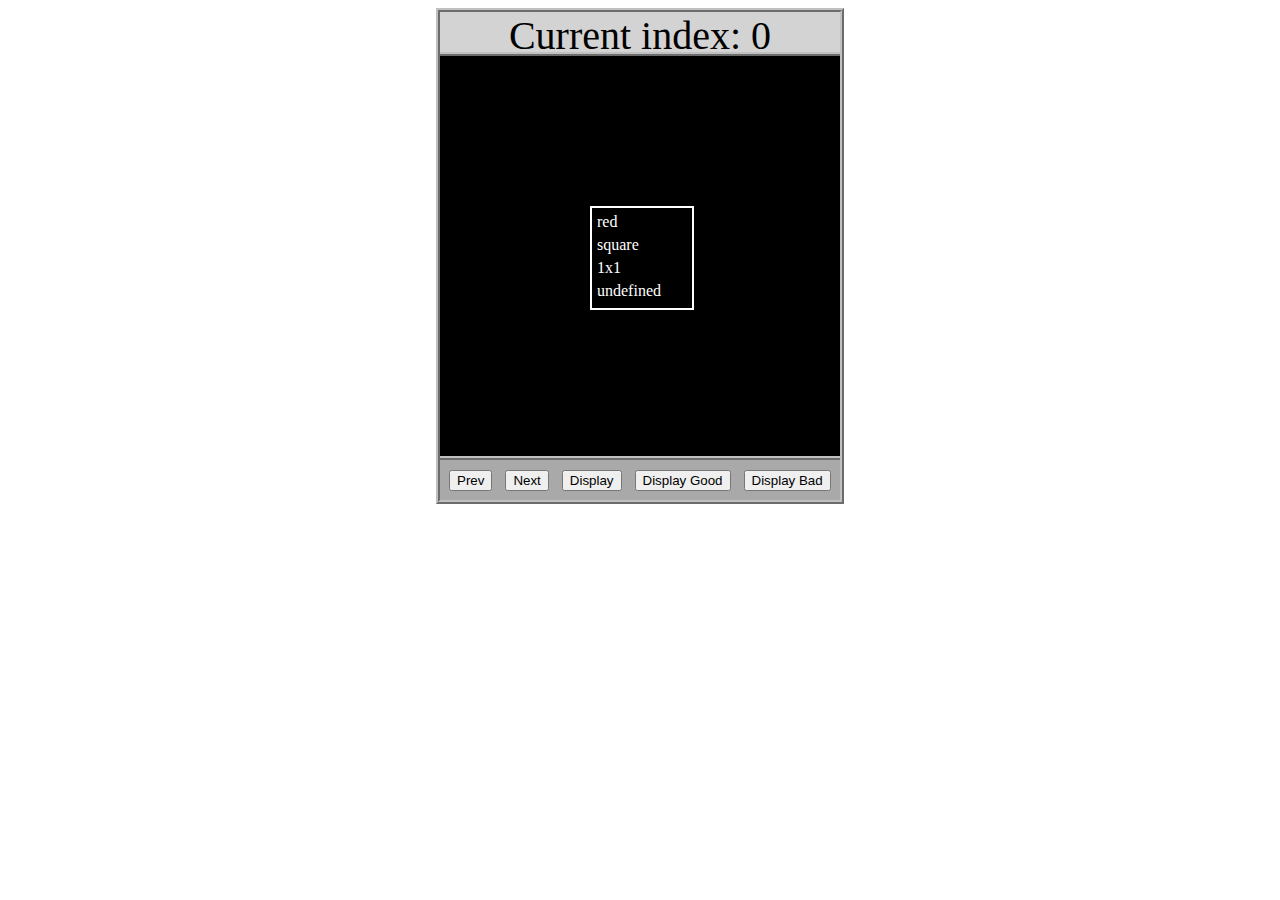
<file: asd-projects/data-shapes/index.html>
<!DOCTYPE html>
<html>
  <head>
    <meta charset="utf-8" />
    <meta name="viewport" content="width=device-width" />
    <title>Data Shapes</title>
    <link rel="stylesheet" href="index.css" />
    <script src="https://code.jquery.com/jquery-3.1.0.js"></script>
    <script src="index.js"></script>
  </head>
  <body>
    <div id="board">
      <div id="info-bar">Current index: 0</div>
      <div id="shape-container">
        <div id="shape"></div>
      </div>
      <div id="button-box">
        <button id="cycle-left">Prev</button>
        <button id="cycle-right">Next</button>
        <button id="execute1">Display</button>
        <button id="execute2">Display Good</button>
        <button id="execute3">Display Bad</button>
      </div>
    </div>
  </body>
</html>
</file>
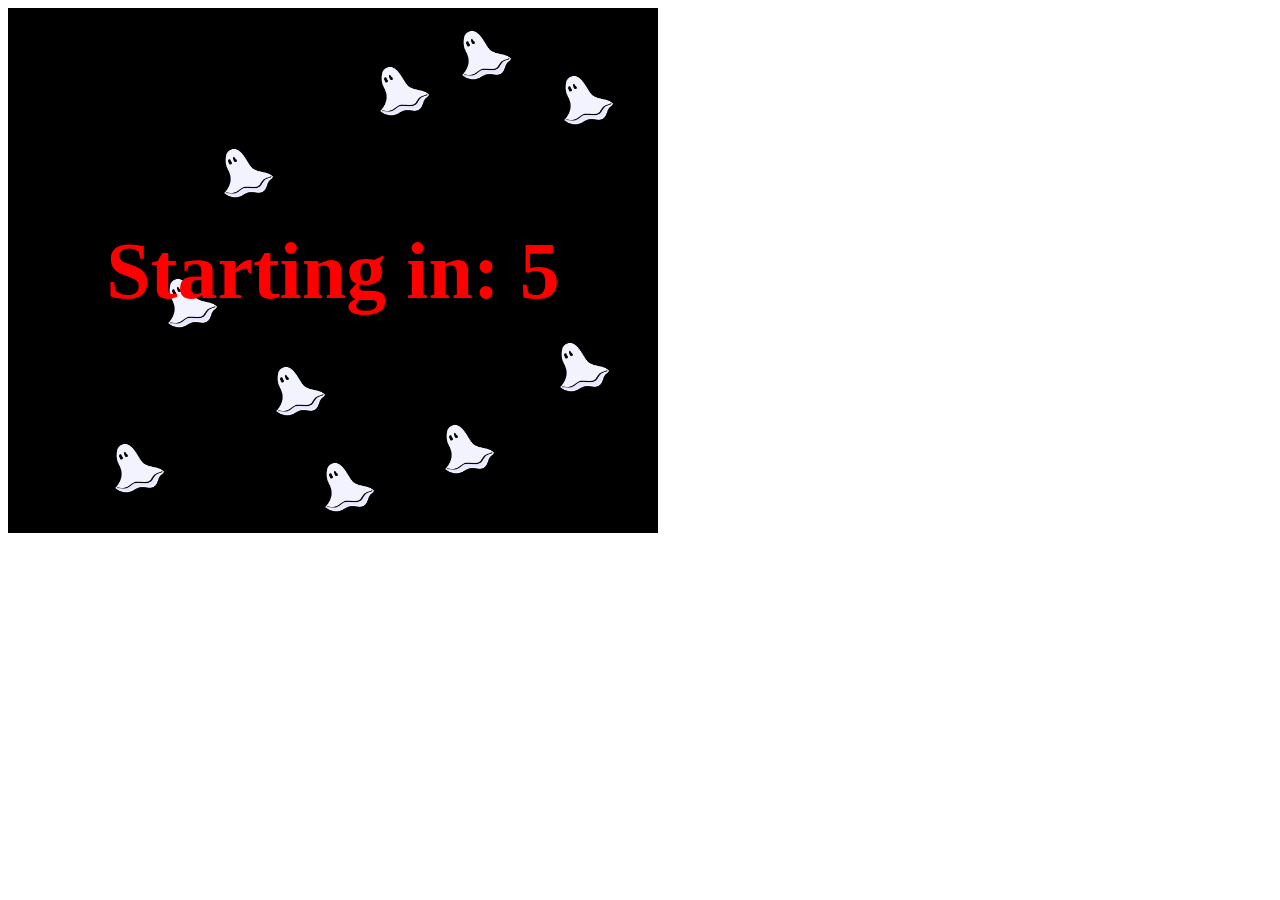
<file: asd-projects/debugging-exercise/index.html>
<!DOCTYPE html>
<html>
<head>
    <meta charset="utf-8">
    <meta name="viewport" content="width=device-width">
    <title>Debugger Exercise</title>
    <link rel="stylesheet" href="index.css">
    <script src="https://code.jquery.com/jquery-3.1.0.js"></script>
    <script src="index.js"></script>
</head>
<body>
    <div id="board">

    </div>
</body>
</html>
</file>
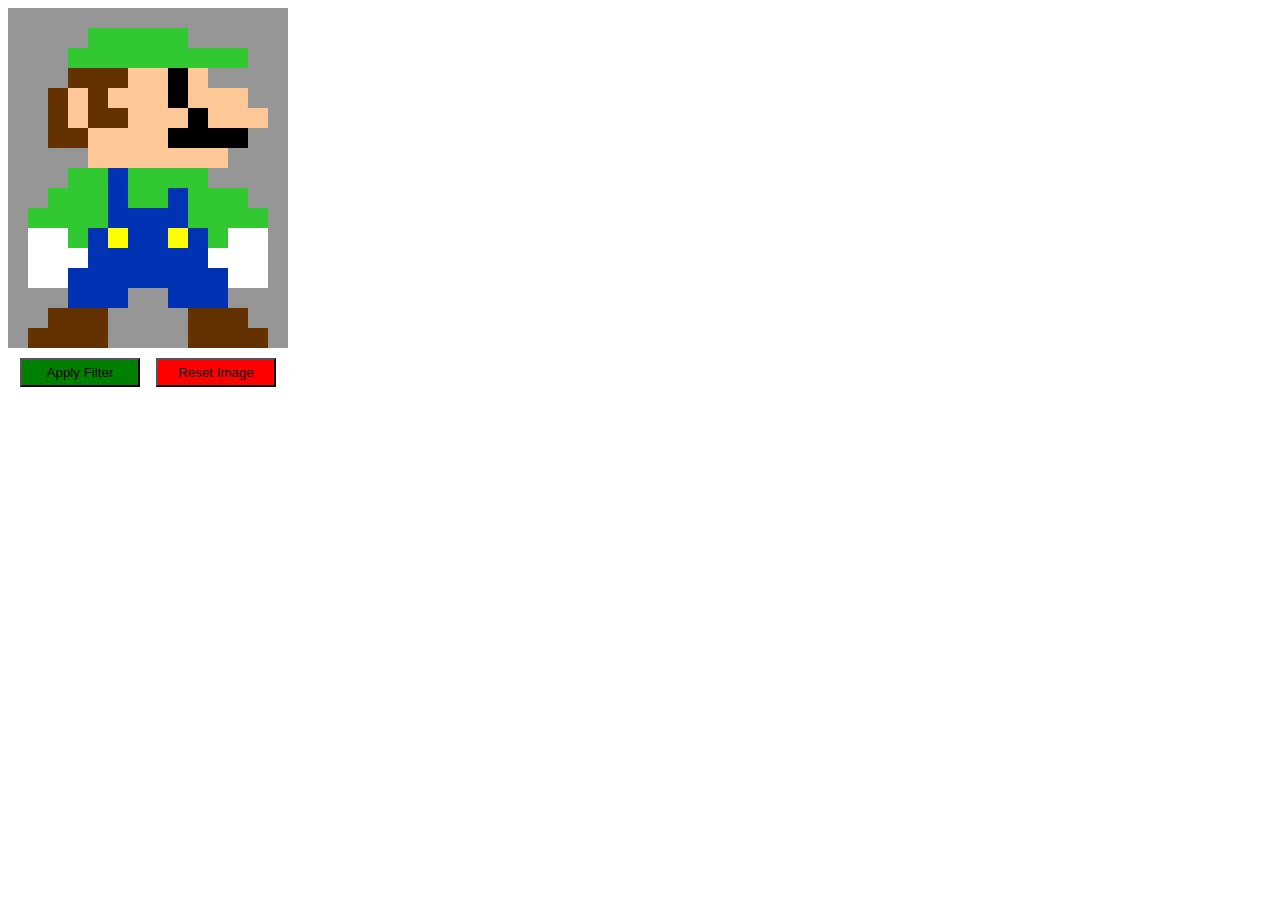
<file: asd-projects/image-filtering/index.html>
<!DOCTYPE html>
<html>
  <head>
    <script src="https://code.jquery.com/jquery-3.1.0.js"></script>
    <meta charset="utf-8" />
    <meta name="viewport" content="width=device-width" />
    <link rel="stylesheet" href="index.css" />
    <script src="image.js"></script>
    <script src="index.js"></script>
    <title>Image Filtering</title>
  </head>
  <body>
    <div id="display"></div>
    <div id="button-box">
      <button id="apply">Apply Filter</button>
      <button id="reset">Reset Image</button>
    </div>
  </body>
</html>
</file>
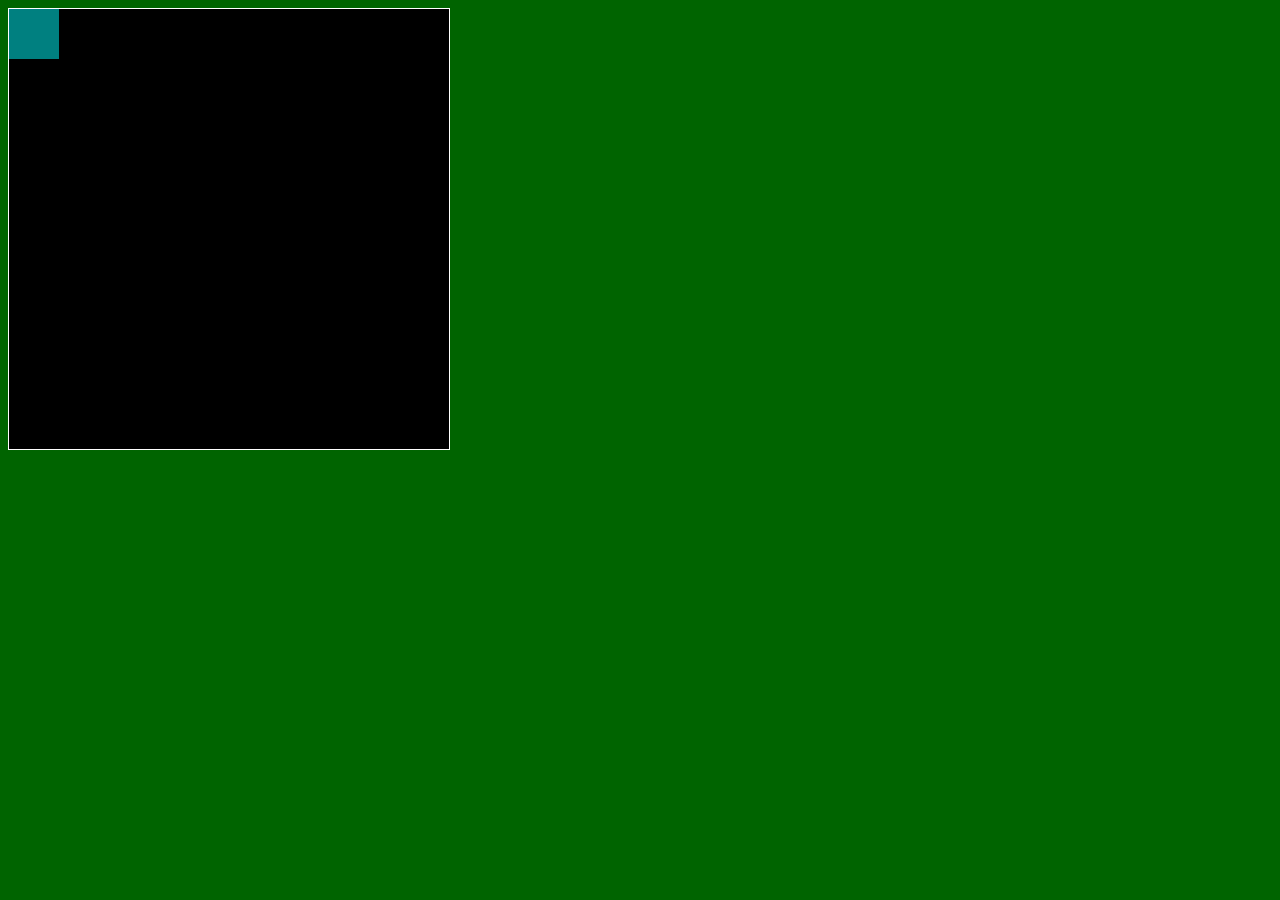
<file: asd-projects/pong/index.html>
<!DOCTYPE html>
<html>
  <head>
    <title>Title</title>
    <!-- Load CSS files -->
    <link rel="stylesheet" type="text/css" href="index.css">
    
    <!-- Load JavaScript files -->
    <script src="jquery.min.js"></script>
    <script src="index.js"></script>
  </head>
  
  <body>
    <div id='board'>
      <div id='gameItem'></div>
    </div>
  </body>
</html>
</file>
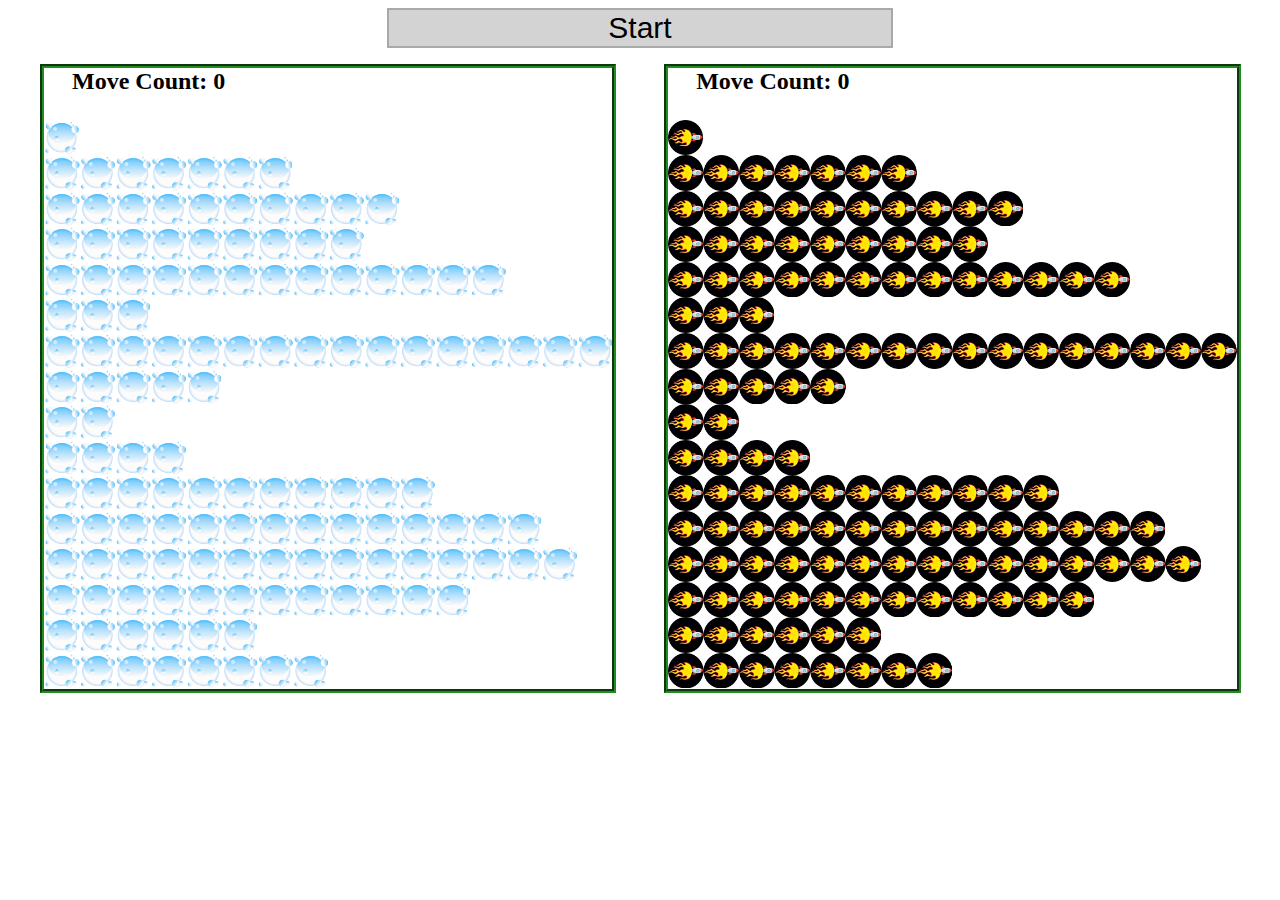
<file: asd-projects/sorting/index.html>
<!DOCTYPE html>
<html>
<head>
    <script src="https://code.jquery.com/jquery-3.1.0.js"></script>    
    <meta charset="utf-8">
    <meta name="viewport" content="width=device-width">
    <link rel="stylesheet" href="index.css">
    <script src="setup.js"></script>
    <script src="index.js"></script>
    <script src="run.js"></script>
    <title>Sorting</title>
</head>
<body>
    <div id="fullContainer">
        <div id="buttonContainer">
          <button id="goButton">Start</button>
        </div>
        <div id="sortContainer">
            <div class="subContainer" id="bubbleArea">
                <h2 id="bubbleCounter">Move Count: 0</h2>
                <div id="displayBubble">

                </div>
            </div>

            <div class="subContainer" id="quickArea">
                <h2 id="quickCounter">Move Count: 0</h2>
                <div id="displayQuick">

                </div>
            </div>
        </div>
    </div>
</body>
</html>
</file>
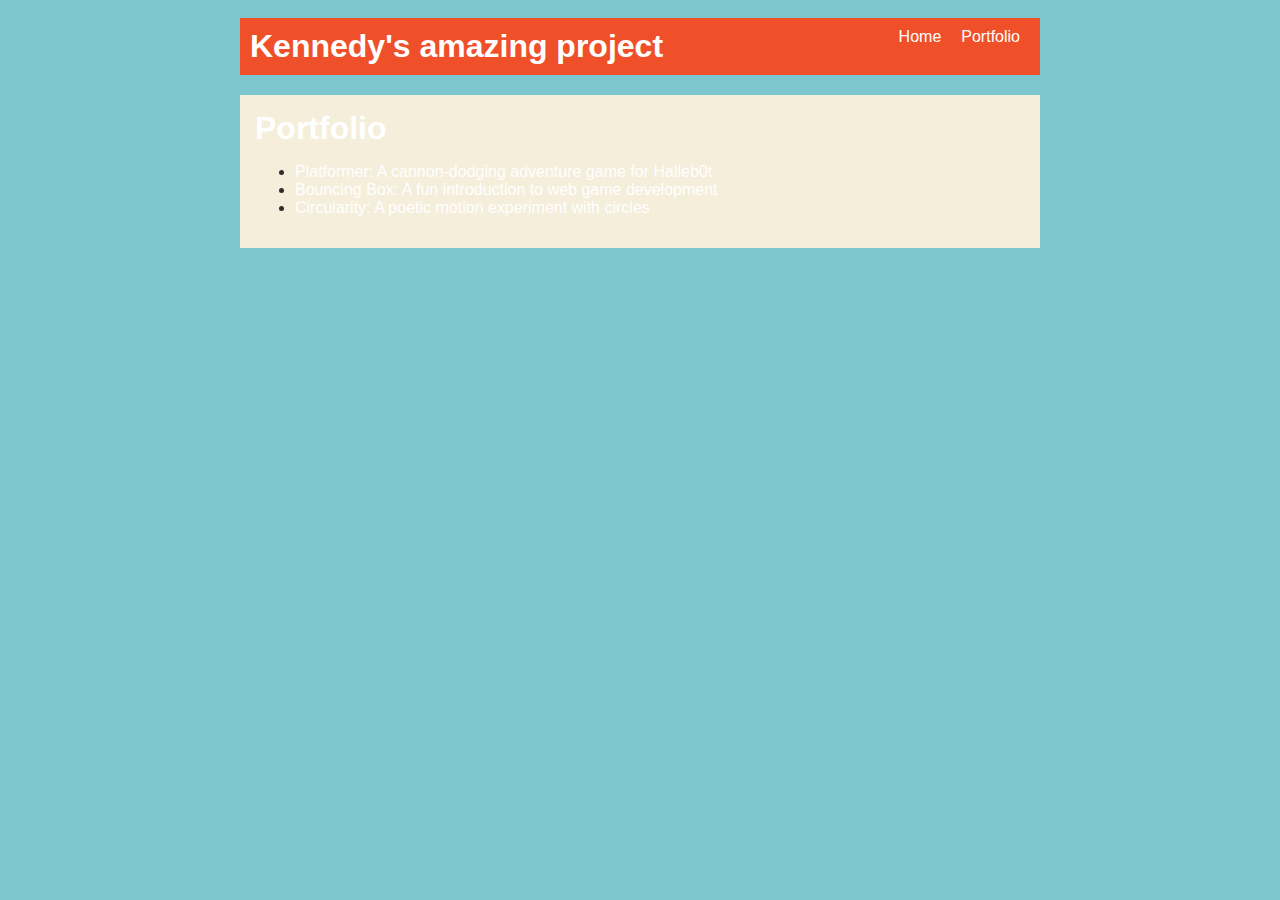
<file: portfolio.html>
<!DOCTYPE html>
<html>
  <head>
    <title>My pretty little project</title>
     <link rel="stylesheet" href="style.css" />
  </head>

  <body>
    <!-- All content goes here -->
    <div id="all-contents">
       <nav>
<h1>Kennedy's amazing project</h1>
<ul id="nav-ul">
    <li class="nav-li">
      <a href="index.html">Home</a>
</li>
<li class="nav-li">
  <a href="portfolio.html">Portfolio</a>
</li>
</ul>
  </nav>

  <main>
<div class="content">
    <h1>Portfolio</h1>
    <ul id="portfolio">
<li>
  <a href="fsd-projects/platformer/">Platformer: A cannon-dodging adventure game for Halleb0t</a>
</li>
<li>
  <a href="fsd-projects/bouncing-box/">Bouncing Box: A fun introduction to web game development</a>
</li>
<li>
  <a href="fsd-projects/circularity/">Circularity: A poetic motion experiment with circles</a>
</li>
    </ul>
  </div>
  </main>
    </div>
  </body>
</html>
</file>
<file: asd-projects/data-shapes/index.css>
#board {
  width: 400px;
  margin: auto;
  border: silver ridge 4px;
}

#info-bar {
  width: 400px;
  height: 40px;
  background: lightgray;
  font-size: 40px;
  text-align: center;
}

#shape-container {
  width: 400px;
  height: 400px;
  background: black;
  border-top: silver ridge 4px;
  border-bottom: silver ridge 4px;
}

#button-box {
  width: 400px;
  height: 40px;
  background: darkgray;
}

#shape {
  color: white;
  width: 100px;
  height: 100px;
  position: relative;
  top: 150px;
  left: 150px;
  border: white solid 2px;
  display: block;
}

button {
  width: auto;
  height: auto;
  margin: auto;
  margin-top: 10px;
  margin-left: 9px;
}

p {
  margin: 5px;
}
</file>
<file: asd-projects/debugging-exercise/index.css>
#board {
  background: black;
  width: 650px;
  height: 525px;
  left: 0px;
  top: 0px;
}

.ghost {
  width: 50px;
  height: 50px;
  z-index: 100;
  position: absolute;
}
</file>
<file: asd-projects/image-filtering/index.css>
.square {
  width: 20px;
  height: 20px;
  position: absolute;
}

body > div {
  position: relative;
}

#button-box {
  position: relative;
  top: 350px;
}

button {
  width: 120px;
  padding: 5px;
  margin-left: 12px;
}

#apply {
  background: green;
}

#reset {
  background: red;
}
</file>
<file: asd-projects/pong/index.css>
body {
  background-color: darkgreen;
}

#board {
  width: 440px;
  height: 440px;
  border: 1px solid white;
  background-color: black;
  position: relative;
}

#gameItem {
  background-color: teal;
  width: 50px;
  height: 50px;
  position: absolute;
/*   left: 100px; */  /* Uncomment if you want to set a "starting" position */
/*   top: 100px;  */  /* Uncomment if you want to set a "starting" position */
}
</file>
<file: asd-projects/sorting/index.css>
#fullContainer {
    width:100%;
}
#buttonContainer {
    margin:auto;
    width: 40%;
}
#goButton {
    margin: auto;
    width: 100%;
    border: 2px darkgray double;
    background: lightgray;
    font-size: 30px;
}
#sortContainer {
    display: table;
    margin: 0 auto;
    width: 100%;
}
.subContainer {
    display: inline-block;
    width:45%;
    border: 4px forestgreen groove;
    margin-top: 1.25%;
}
#bubbleArea {
    margin-left: 2.5%;
}
#quickArea {
    margin-left: 3.75%;
}
.subContainer > h2 {
    margin-left: 5%;
    height: 32px;
    margin-top: 0;
}
.sortElement {
    background-position: center;
    background-repeat: repeat-x;
    position: absolute;
    left: 0px;
    margin: 0;
    padding: 0;
}
.subContainer > div {
    position: relative;
}
.bubbleElement {
    background: url('img/bubble.png');
    /*border: 2px aqua ridge;*/
}
.quickElement {
    background: url('img/quick.png');
    /*border: 2px firebrick ridge;*/
}
</file>
<file: style.css>
body {
    background: rgb(125, 198, 205);
    color: rgb(45, 45, 45);
    padding: 10px;
    font-family: Arial, sans-serif;
}

#all-contents {
    max-width: 800px;
    margin: auto;
}

/* navigation menu */
nav {
    background: rgb(239, 80, 41);
    margin: 0 auto;
    display: flex;
    padding: 10px;
}

h1 {
    display: flex;
    align-items: center;
    color: white;
    flex: 1;
    margin: 0;
}

#nav-ul {
    list-style-type: none;
    margin: 0;
    padding: 0;
    display: flex;
}

.nav-li {
    display: inline-block;
    padding: 0 10px;
}

a {
    text-decoration: none;
    color: #fff;
}

/* main container area beneath menu */
main {
    background: rgb(245, 238, 219);
    display: flex;
    margin-top: 20px;
}

.sidebar {
    margin-right: 25px;
    padding: 10px;
}

.sidebar-img {
    width: 200px;
}

.content {
    flex: 1;
    padding: 15px;
}

/* interests section styles */
#interests {
    border: 4px silver ridge;
    padding: 8px;
    margin-top: 20px;
}

h2, h3 {
    margin: 0px;
}
</file>
